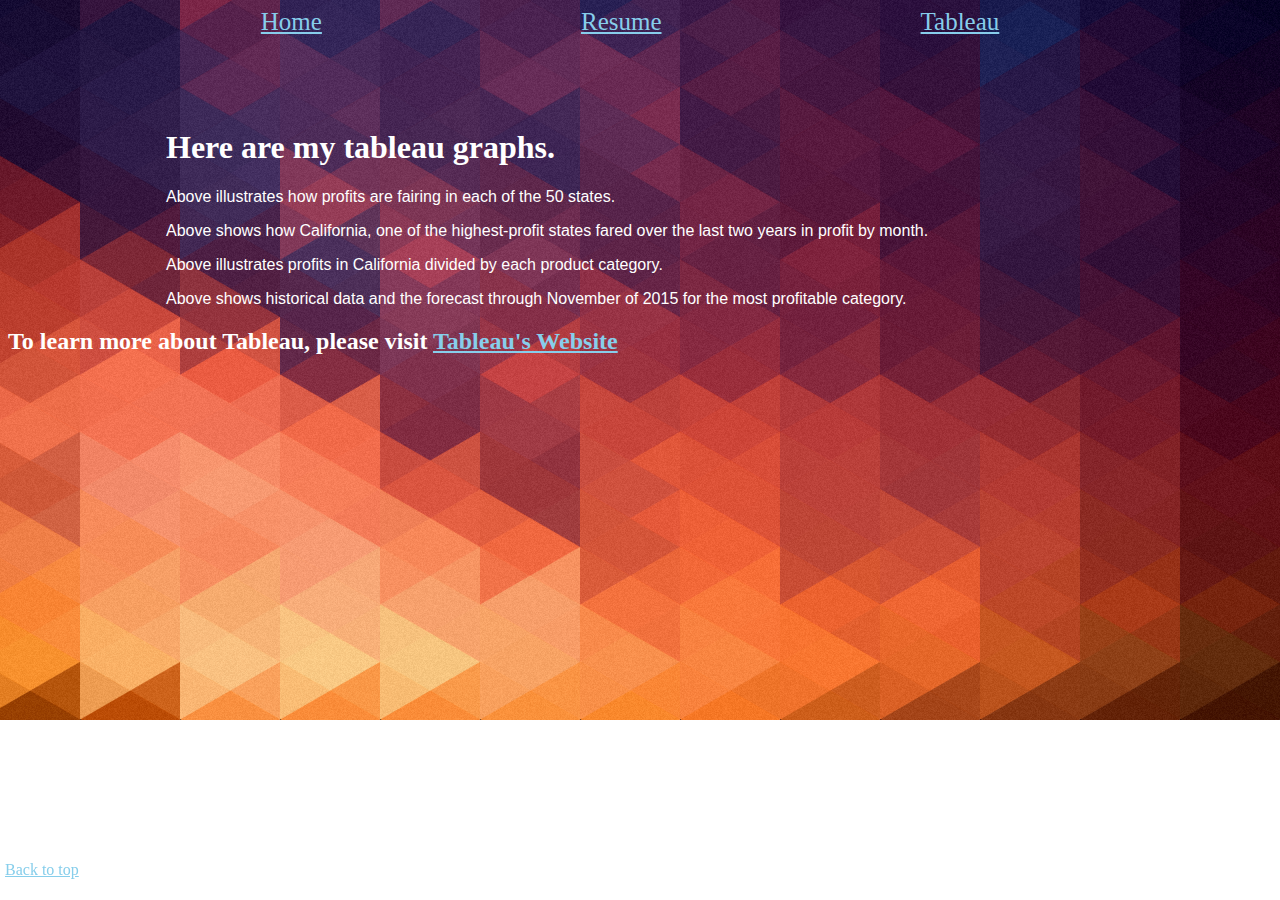
<file: HTML/tableau.html>
<!DOCTYPE html>
<!---Grant Knight 4/15/22-->
<html lang="en">
    <link href="../styles/bootstyles.css" rel="stylesheet" />
    <link rel="icon" type="image/x-icon" href="../startbootstrap-business-casual-master/dist/assets/favicon.ico" />

    <head class="tabcolor">
            <a id="tp"><title>Grant's Tableau</title></a>
                <div class="header">
                    <a href="../index.html" class="pad2">Home</a>
                    <a href="about.html" class="pad2">Resume</a>
                    <a href="#" class="pad2">Tableau</a>
                </div>        
    </head>

    <body class="mainbody">
        <div class="width tabcolor">
            <h1>
                Here are my tableau graphs.
            </h1>
                <div class='tableauPlaceholder' id='viz1649176749760' style='position: relative'><noscript><a href='#'><img alt='Profit ' src='https:&#47;&#47;public.tableau.com&#47;static&#47;images&#47;NK&#47;NKZZXJF23&#47;1_rss.png' style='border: none' /></a></noscript><object class='tableauViz'  style='display:none;'><param name='host_url' value='https%3A%2F%2Fpublic.tableau.com%2F' /> <param name='embed_code_version' value='3' /> <param name='path' value='shared&#47;NKZZXJF23' /> <param name='toolbar' value='yes' /><param name='static_image' value='https:&#47;&#47;public.tableau.com&#47;static&#47;images&#47;NK&#47;NKZZXJF23&#47;1.png' /> <param name='animate_transition' value='yes' /><param name='display_static_image' value='yes' /><param name='display_spinner' value='yes' /><param name='display_overlay' value='yes' /><param name='display_count' value='yes' /><param name='language' value='en-US' /></object></div>                <script type='text/javascript'>                    var divElement = document.getElementById('viz1649176749760');                    var vizElement = divElement.getElementsByTagName('object')[0];                    vizElement.style.width='85%';vizElement.style.height=(divElement.offsetWidth*0.75)+'px';                    var scriptElement = document.createElement('script');                    scriptElement.src = 'https://public.tableau.com/javascripts/api/viz_v1.js';                    vizElement.parentNode.insertBefore(scriptElement, vizElement);                </script>
                    <p class="ft">Above illustrates how profits are fairing in each of the 50 states.</p>
                <div class='tableauPlaceholder' id='viz1649176856318' style='position: relative'><noscript><a href='#'><img alt='California ' src='https:&#47;&#47;public.tableau.com&#47;static&#47;images&#47;We&#47;Webdevfinaltableau2&#47;California&#47;1_rss.png' style='border: none' /></a></noscript><object class='tableauViz'  style='display:none;'><param name='host_url' value='https%3A%2F%2Fpublic.tableau.com%2F' /> <param name='embed_code_version' value='3' /> <param name='site_root' value='' /><param name='name' value='Webdevfinaltableau2&#47;California' /><param name='tabs' value='no' /><param name='toolbar' value='yes' /><param name='static_image' value='https:&#47;&#47;public.tableau.com&#47;static&#47;images&#47;We&#47;Webdevfinaltableau2&#47;California&#47;1.png' /> <param name='animate_transition' value='yes' /><param name='display_static_image' value='yes' /><param name='display_spinner' value='yes' /><param name='display_overlay' value='yes' /><param name='display_count' value='yes' /><param name='language' value='en-US' /><param name='filter' value='publish=yes' /></object></div>                <script type='text/javascript'>                    var divElement = document.getElementById('viz1649176856318');                    var vizElement = divElement.getElementsByTagName('object')[0];                    vizElement.style.width='85%';vizElement.style.height=(divElement.offsetWidth*0.75)+'px';                    var scriptElement = document.createElement('script');                    scriptElement.src = 'https://public.tableau.com/javascripts/api/viz_v1.js';                    vizElement.parentNode.insertBefore(scriptElement, vizElement);                </script>
                    <p class="ft">Above shows how California, one of the highest-profit states fared over the last two years in profit by month.</p>
                <div class='tableauPlaceholder' id='viz1649176967349' style='position: relative'><noscript><a href='#'><img alt='Product Category ' src='https:&#47;&#47;public.tableau.com&#47;static&#47;images&#47;We&#47;Webdevfinaltableau3&#47;ProductCategory&#47;1_rss.png' style='border: none' /></a></noscript><object class='tableauViz'  style='display:none;'><param name='host_url' value='https%3A%2F%2Fpublic.tableau.com%2F' /> <param name='embed_code_version' value='3' /> <param name='site_root' value='' /><param name='name' value='Webdevfinaltableau3&#47;ProductCategory' /><param name='tabs' value='no' /><param name='toolbar' value='yes' /><param name='static_image' value='https:&#47;&#47;public.tableau.com&#47;static&#47;images&#47;We&#47;Webdevfinaltableau3&#47;ProductCategory&#47;1.png' /> <param name='animate_transition' value='yes' /><param name='display_static_image' value='yes' /><param name='display_spinner' value='yes' /><param name='display_overlay' value='yes' /><param name='display_count' value='yes' /><param name='language' value='en-US' /><param name='filter' value='publish=yes' /></object></div>                <script type='text/javascript'>                    var divElement = document.getElementById('viz1649176967349');                    var vizElement = divElement.getElementsByTagName('object')[0];                    vizElement.style.width='85%';vizElement.style.height=(divElement.offsetWidth*0.75)+'px';                    var scriptElement = document.createElement('script');                    scriptElement.src = 'https://public.tableau.com/javascripts/api/viz_v1.js';                    vizElement.parentNode.insertBefore(scriptElement, vizElement);                </script>
                    <p class="ft">Above illustrates profits in California divided by each product category.</p>
                <div class='tableauPlaceholder' id='viz1649176989407' style='position: relative'><noscript><a href='#'><img alt='Forecast ' src='https:&#47;&#47;public.tableau.com&#47;static&#47;images&#47;We&#47;Webdevfinaltableau4&#47;Forecast&#47;1_rss.png' style='border: none' /></a></noscript><object class='tableauViz'  style='display:none;'><param name='host_url' value='https%3A%2F%2Fpublic.tableau.com%2F' /> <param name='embed_code_version' value='3' /> <param name='site_root' value='' /><param name='name' value='Webdevfinaltableau4&#47;Forecast' /><param name='tabs' value='no' /><param name='toolbar' value='yes' /><param name='static_image' value='https:&#47;&#47;public.tableau.com&#47;static&#47;images&#47;We&#47;Webdevfinaltableau4&#47;Forecast&#47;1.png' /> <param name='animate_transition' value='yes' /><param name='display_static_image' value='yes' /><param name='display_spinner' value='yes' /><param name='display_overlay' value='yes' /><param name='display_count' value='yes' /><param name='language' value='en-US' /><param name='filter' value='publish=yes' /></object></div>                <script type='text/javascript'>                    var divElement = document.getElementById('viz1649176989407');                    var vizElement = divElement.getElementsByTagName('object')[0];                    vizElement.style.width='85%';vizElement.style.height=(divElement.offsetWidth*0.75)+'px';                    var scriptElement = document.createElement('script');                    scriptElement.src = 'https://public.tableau.com/javascripts/api/viz_v1.js';                    vizElement.parentNode.insertBefore(scriptElement, vizElement);                </script>
                    <p class="ft">Above shows historical data and the forecast through November of 2015 for the most profitable category.</p>
        </div>    
            <h2 class="tabcolor">
                To learn more about Tableau, please visit <a href="https://www.tableau.com/" target="_blank">Tableau's Website</a>
                <br>
                <br>
            </h2>
        
        
        <div class="footer">
            <p><a href="#tp">Back to top</a></p>
        </div>
        
    </body>
</html>
</file>
<file: styles/bootstyles.css>
/*Grant Knight 4/15/22*/
.header{
    top:5px;
    left: 5px;
    right: 5px;
    height: 100px;
    font-family: fantasy;
    font-size: 25px;
    color:white
}

.mainbody{
    background-image: url(../IMAGES/tk3.png);
    background-repeat: no-repeat;
    background-position: top left;
    background-size: cover;
}

.footer{
    bottom: 5px;
    height: 50px;
    left: 5px;
    right: 5px;
    position: fixed;
}


a:link{
    color:skyblue;
}

a:hover{
    color:skyblue;
}

a:visited{
    color:skyblue;
}

a:active{
    color: skyblue;
}

.pad{
    padding-left: 250px;
    padding-bottom: 25px;
}

.tabcolor{
    color:white
}

.pad2{
    padding-left: 20%;
}

.ft{
    font-family: Verdana, Geneva, Tahoma, sans-serif;
}

.width{
    padding-left: 12.5%;
    padding-right: 12.5%;
    width: 100%;
}
</file>
